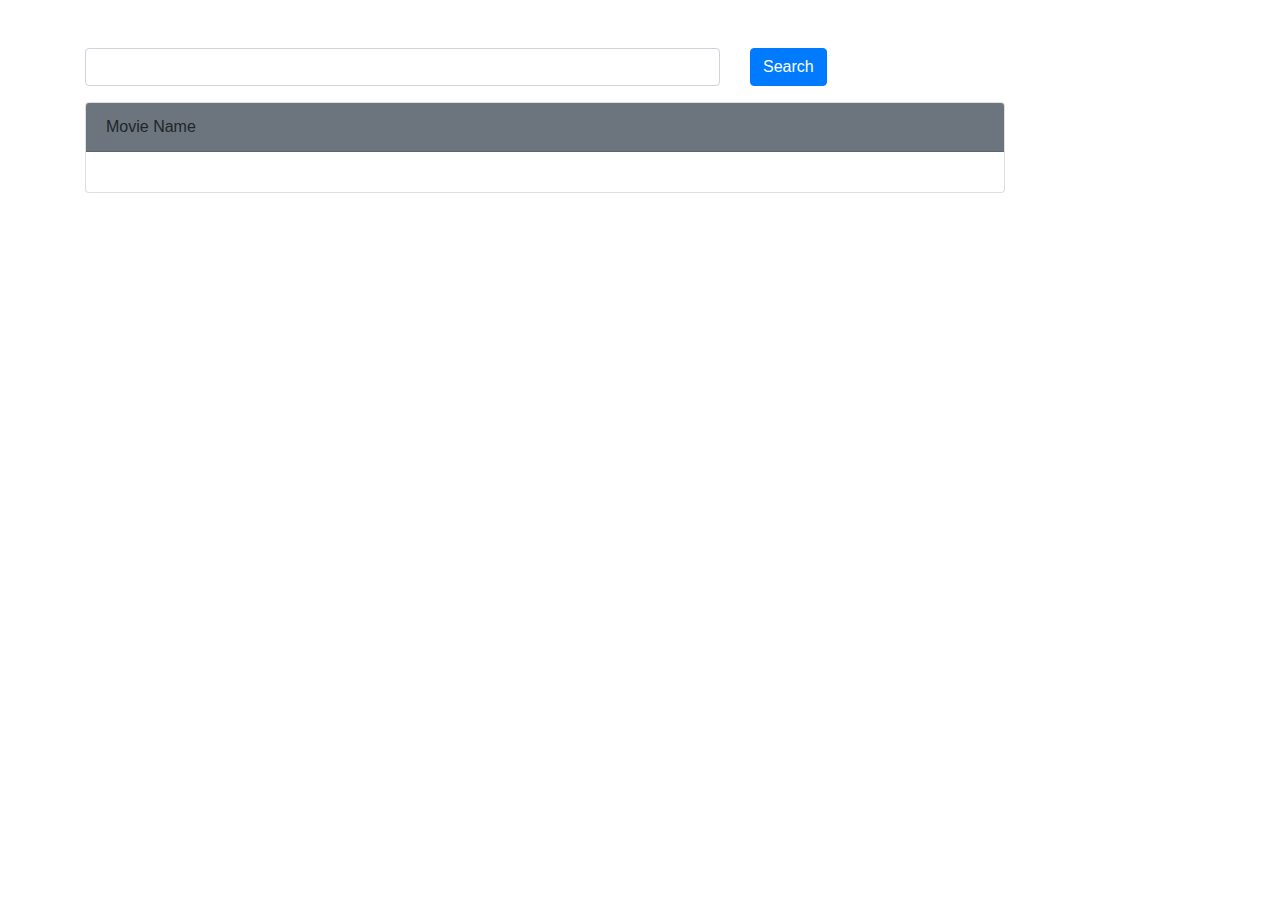
<file: index.html>
<!DOCTYPE html>
<html lang="en">

<head>
    <meta charset="UTF-8">
    <meta name="viewport" content="width=device-width, initial-scale=1.0">
    <meta http-equiv="X-UA-Compatible" content="ie=edge">
    <title>project1</title>
    <!-----Bootstrap-->
    <link rel="stylesheet" href="assets/css/style.css">
    <link rel="stylesheet" href="https://stackpath.bootstrapcdn.com/bootstrap/4.3.1/css/bootstrap.min.css"
        integrity="sha384-ggOyR0iXCbMQv3Xipma34MD+dH/1fQ784/j6cY/iJTQUOhcWr7x9JvoRxT2MZw1T" crossorigin="anonymous">
        <link rel="stylesheet" href="https://use.fontawesome.com/releases/v5.6.3/css/all.css" integrity="sha384-UHRtZLI+pbxtHCWp1t77Bi1L4ZtiqrqD80Kn4Z8NTSRyMA2Fd33n5dQ8lWUE00s/" crossorigin="anonymous">
    <!------Jquery-->
    <script type="text/javascript" src="https://cdnjs.cloudflare.com/ajax/libs/jquery/3.2.1/jquery.min.js"></script>

</head>

<body>
    <div class="container">
        <form>
            <div class="row mt-5">
                <div class="col col-md-7">
                    <div class="form-group ">
                        <input class="form-control" id="search-name-input" type="text">
                    </div>
                </div>


                <div class="col-md-4">
                    <div class="form-group ">
                        <button class="btn btn-primary" id="search-submit">Search</button>
                    </div>
                </div>
            </div>
        </form>


        <div class="row">
                <div class="col-md-10">
          
                  <!-- Current train-->
                  <div class="card mb-4">
                    <div class="card-header bg-secondary display-5 heading">Movie Name</div>
                    <div class="card-body">
                     <div id ="poster"></div>
                     <div id="movieList"></div>
                        </div>
                    </div>
                  </div>
                </div>
                </div>

    </div>






    <script type="text/javascript" src="assets/javascript/app.js"></script>
</body>

</html>
</file>
<file: assets/css/style.css>
.star-outer {
    display: inline-block;
    position: relative;
    font-family: FontAwesome;
  }
   
  .star-outer::before {
    content: "\f006 \f006 \f006 \f006 \f006 \f006 \f006 \f006 \f006 \f006";
  }
   
  .star-inner {
    position: absolute;
    top: 0;
    left: 0;
    white-space: nowrap;
    overflow: hidden;
    width:0;
    
    
  }
   
  .star-inner::before {
    content: "\f005 \f005 \f005 \f005 \f005 \f005 \f005 \f005 \f005 \f005";
    color: #f8ce0b;
  }
</file>
